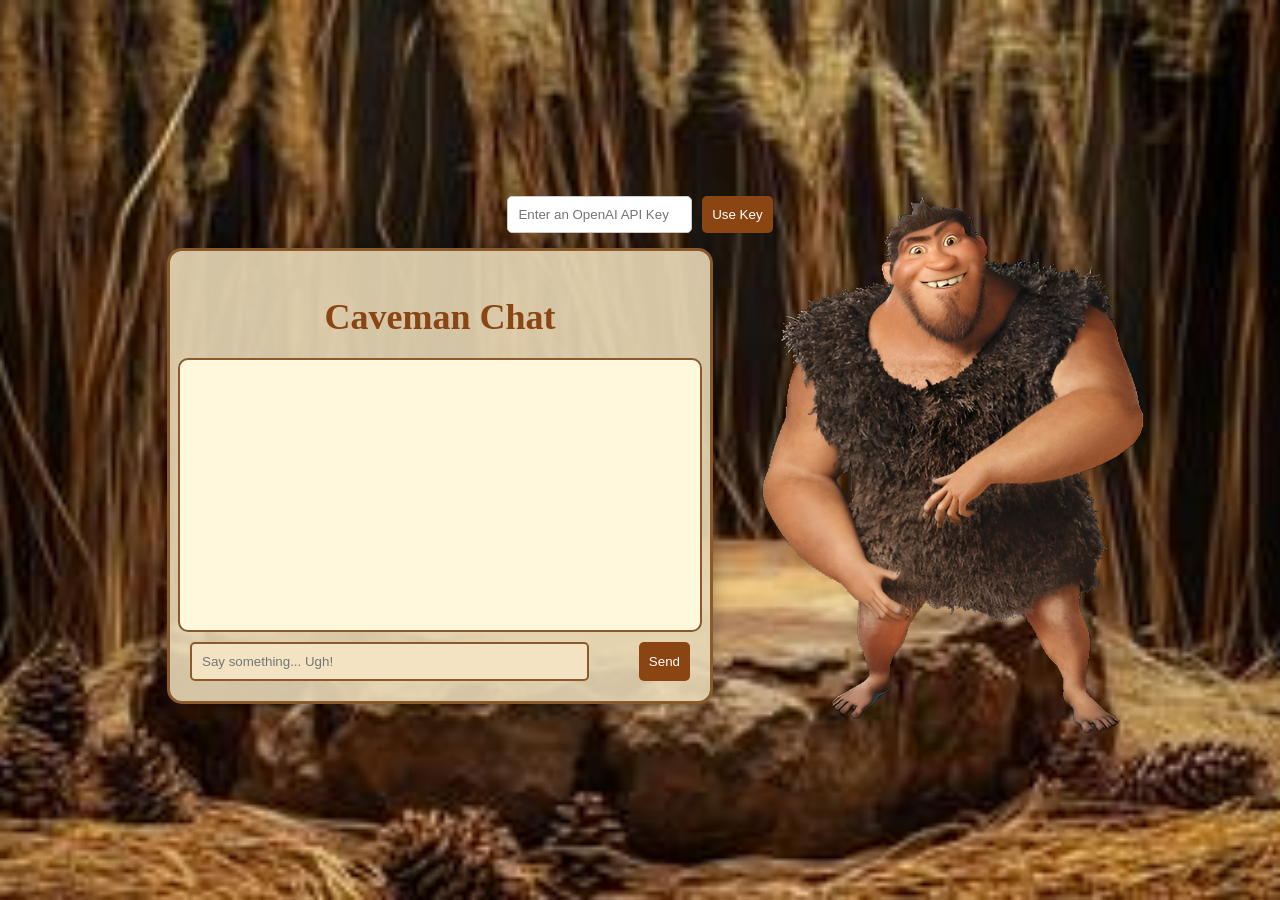
<file: index.html>
<!DOCTYPE html>
<html lang="en">
<head>
    <meta charset="UTF-8">
    <meta name="viewport" content="width=device-width, initial-scale=1.0">
    <title>Caveman Chatbot</title>
    <link rel="stylesheet" href="styles.css">
</head>
<body>
    <div class="api-key-input-container">
        <!--input type "password" hides key-->
        <input type="password" class="api-key-input" id="api-key-input" placeholder="Enter an OpenAI API Key"/>
        <!--the button calls a function to establish the inputted API key for the bot-->
        <button class="use-key-button" onclick="getApiKey()">Use Key</button>
    </div>    
    <div class="chat-wrapper">
        <div class="chat-container">
            <h1>Caveman Chat</h1>
            <div id="chat-area"></div>
            <div id="user-input-area">
                <input type="text" id="message-input" placeholder="Say something... Ugh!" autocomplete="off">
                <button id="send-button">Send</button>
            </div>
        </div>
        <img id="avatar" src="grug.png" alt="Caveman Avatar">
    </div>
    <script src="script.js"></script>
</body>
</html>
</file>
<file: styles.css>
body {
    font-family: 'Papyrus', fantasy;
    color: #3b3b3b;
    display: flex;
    flex-direction: column;
    align-items: center;
    justify-content: center;
    height: 100vh;
    margin: 0;
    background-image: url('caveman-background-1.jpg');
    background-size: cover;
    background-position: center;
    background-repeat: no-repeat;
}

.api-key-input-container {
    display: flex;
    justify-content: center;
    margin-bottom: 15px;
}

.api-key-input {
    padding: 10px;
    border-radius: 5px;
    border: 1px solid #ccc;
    width: 60%;
    margin-right: 10px;
}

.use-key-button {
    background-color: #8b4513;
    color: white;
    padding: 10px;
    border: none;
    border-radius: 5px;
    cursor: pointer;
}

.use-key-button:hover {
    background-color: #a0522d;
}

.chat-wrapper {
    display: flex;
    align-items: flex-end;
    position: relative;
	left: -200px;
}

.chat-container {
    display: flex;
    flex-direction: column;
    align-items: center;
    width: 500px;
    padding: 20px;
    background-color: rgba(232, 217, 182, 0.9);
    border: 3px solid #8b5a2b;
    border-radius: 15px;
    box-shadow: 0 0 15px rgba(0, 0, 0, 0.3);
    position: relative;
    z-index: 1;
}

h1 {
    font-size: 36px;
    text-align: center;
    color: #8b4513;
    margin-bottom: 20px;
}
#caveman-gif-container {
    width: 400px; 
    height: 400px; 
    margin-right: 25px; 
}

#caveman-gif-container img {
    width: 100%;
    height: 100%;
    object-fit: cover; 
    border-radius: 10px; 
}
#chat-area {
    width: 100%;
    height: 250px;
    overflow-y: auto;
    background-color: #fff8dc;
    border-radius: 10px;
    border: 2px solid #8b5a2b;
    padding: 10px;
    margin-bottom: 10px;
}

#user-input-area {
    display: flex;
    justify-content: space-between;
    width: 100%;
}

#message-input {
    width: 75%;
    padding: 10px;
    border: 2px solid #8b5a2b;
    border-radius: 5px;
    background-color: #f4e3c3;
}

#send-button {
    background-color: #8b4513;
    color: white;
    padding: 10px;
    border: none;
    border-radius: 5px;
    cursor: pointer;
}

#send-button:hover {
    background-color: #a0522d;
}

#avatar {
    width: 500px;
    position: absolute;
    right: -500px;
    bottom: -50px;
}


.message-bubble {
    position: relative;
    background-color: #fff8dc;
    padding: 10px;
    border-radius: 10px;
    margin: 10px 0;
    width: fit-content;
    max-width: 80%;
}

.message-bubble::after {
    content: '';
    position: absolute;
    left: -20px;
    top: 20px;
    border-width: 10px;
    border-style: solid;
    border-color: transparent #fff8dc transparent transparent;
}

.caveman-response {
    display: flex;
    justify-content: flex-end;
}
</file>
